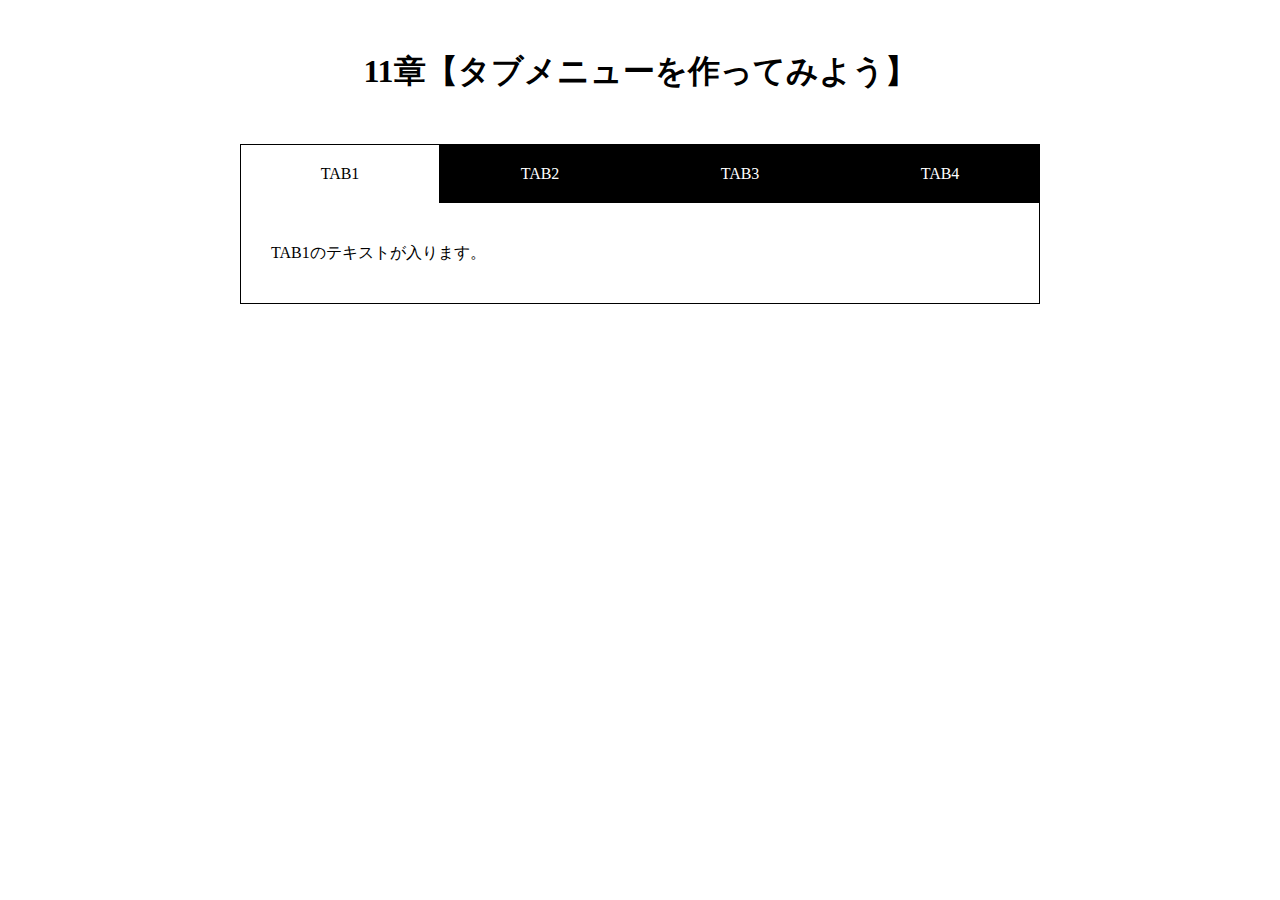
<file: tabber.html>
<!DOCTYPE html>
<html lang= "ja">
  <head>
    <meta charset="utf-8">
    <meta name= "viewport", content="width=device-width, initial-scale=1.0">
    <title>タブメニュー</title>
    <link rel="stylesheet" href="css/tab.css"/>
  </head>

  <body>
    <h1>11章【タブメニューを作ってみよう】</h1>

    <div class="wrap">
      <ul id="tab-menu">
        <li><a href="#tab1" class="active">TAB1</a></li>
        <li><a href="#tab2" class="">TAB2</a></li>
        <li><a href="#tab3" class="">TAB3</a></li>
        <li><a href="#tab4" class="">TAB4</a></li>
      </ul>

      <div id="tab-contents">
        <div id="tab1" class="tab">
          <p>TAB1のテキストが入ります。</p>
        </div>

        <div id="tab2" class="tab">
          <p>TAB2のテキストが入ります。TAB2のテキストが入ります。</p>
        </div>

        <div id="tab3" class="tab">
          <p>TAB3のテキストが入ります。TAB3のテキストが入ります。TAB3のテキストが入ります。</p>
        </div>

        <div id="tab4" class="tab">
          <p>TAB4のテキストが入ります。TAB4のテキストが入ります。TAB4のテキストが入ります。TAB4のテキストが入ります。</p>
        </div>
      </div>
    </div>
    <script src="js/jquery.min.js"></script>
    <script src="js/tab.js"></script>
  </body>
</html>
</file>
<file: css/tab.css>
@charset "UTF-8";

* {
  margin: 0;
  padding: 0;
  box-sizing: border-box;
}

h1 {
  text-align: center;
  margin: 50px 0;
}

.wrap {
  width: 90%;
  max-width: 800px;
  margin: 0 auto;
}

#tab-menu {
  display: flex;
}

#tab-menu li {
  list-style-type: none;
  width: 25%;
}

#tab-menu li a {
  color: #fff;
  text-decoration: none;
  display: block;
  padding: 20px;
  text-align: center;
  background: #000;
  border: 1px solid #000;
  border-bottom: none;
}

#tab-menu .active {
  background: #fff;
  color: #000;
}

#tab-contents {
  display: flex;
  flex-wrap: wrap;
}

#tab-contents .tab {
  width: 100%;
  padding: 30px;
  background: #fff;
  border: 1px solid #000;
  border-top: none;
}

#tab-contents p {
  color: #000;
  line-height: 2.5;
}
</file>
